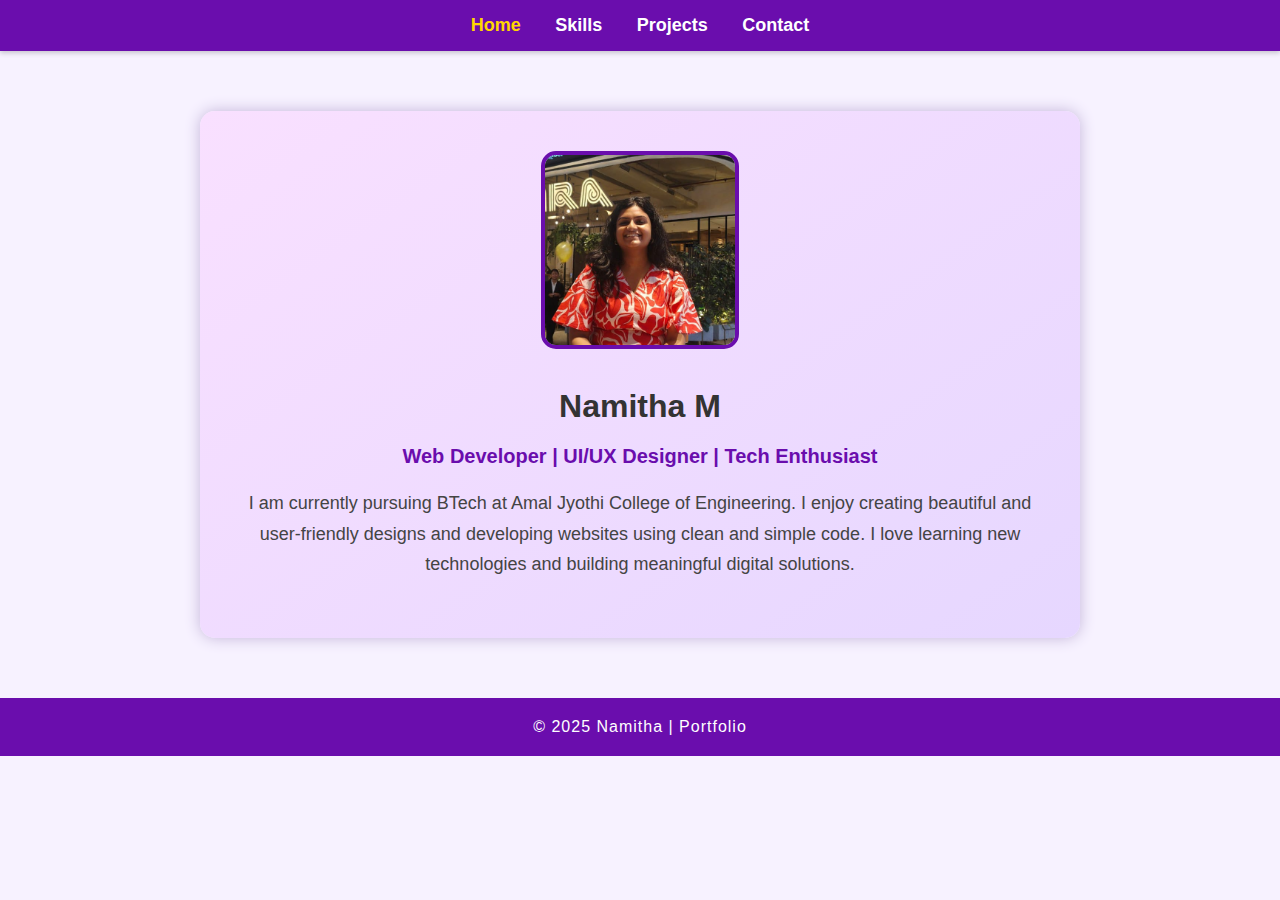
<file: index.html>
<!DOCTYPE html>
<html lang="en">
<head>
<title>Home | Namitha Portfolio</title>
<link rel="stylesheet" href="style.css">
</head>
<body>


<nav>
  <a class="active" href="index.html">Home</a>
  <a href="skills.html">Skills</a>
  <a href="projects.html">Projects</a>
  <a href="contact.html">Contact</a>
</nav>


<section class="container home-box">
  <img src="myphoto.jpg" class="profile-home">

  <h1>Namitha M</h1>
  <p class="subtitle">Web Developer | UI/UX Designer | Tech Enthusiast</p>

  <p class="intro">
     I am currently pursuing BTech at Amal Jyothi College of Engineering.
     I enjoy creating beautiful and user-friendly designs and developing websites using clean and simple code.
     I love learning new technologies and building meaningful digital solutions.
  </p>
</section>

<footer>© 2025 Namitha | Portfolio</footer>
</body>
</html>
</file>
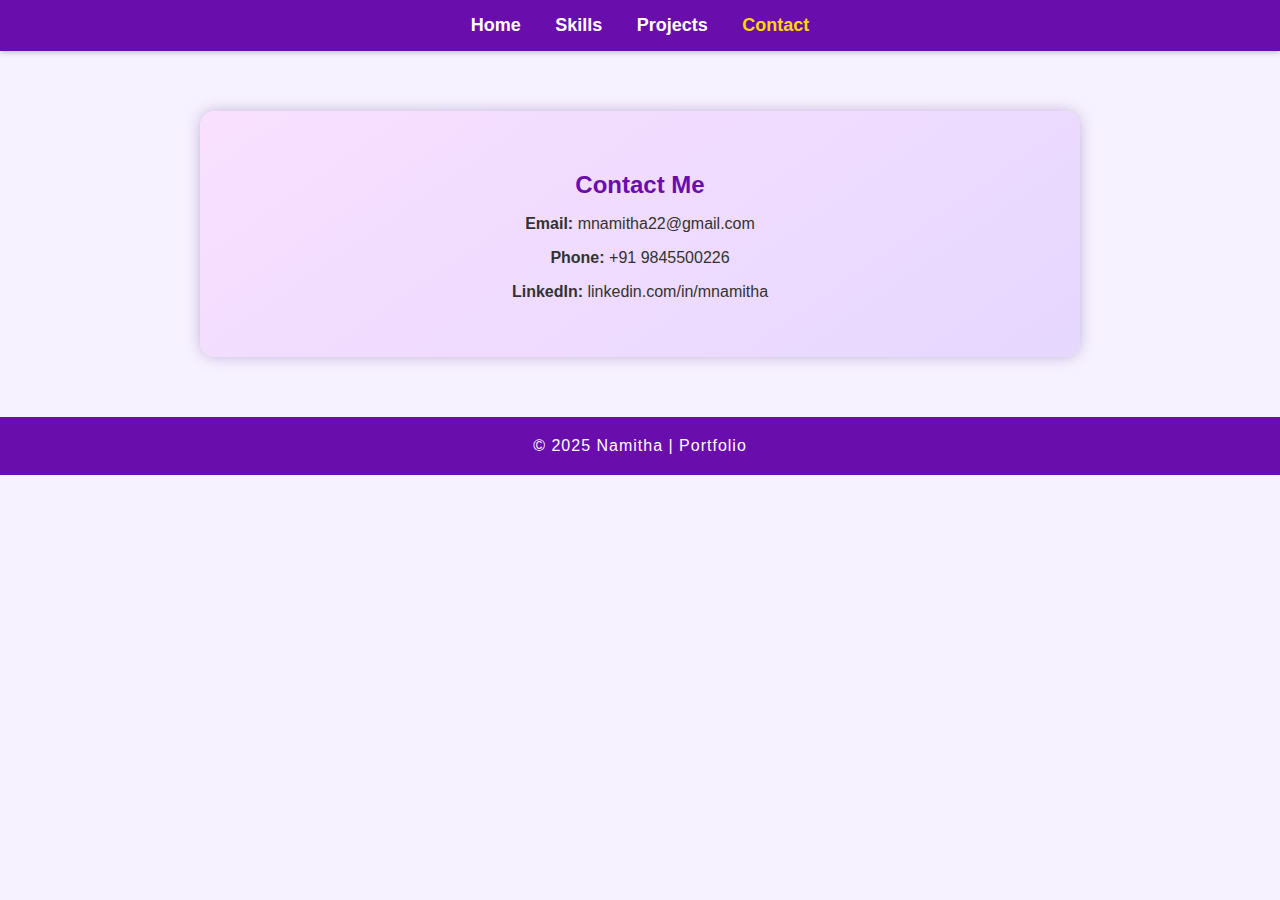
<file: contact.html>
<!DOCTYPE html>
<html lang="en">
<head>
<title>Contact | Namitha Portfolio</title>
<link rel="stylesheet" href="style.css">
</head>
<body>

<nav>
  <a href="index.html">Home</a>
  <a href="skills.html">Skills</a>
  <a href="projects.html">Projects</a>
  <a class="active" href="contact.html">Contact</a>
</nav>

<section class="container">
<h2>Contact Me</h2>

<p><strong>Email:</strong> mnamitha22@gmail.com</p>
<p><strong>Phone:</strong> +91 9845500226</p>
<p><strong>LinkedIn:</strong> linkedin.com/in/mnamitha</p>
</section>

<footer>© 2025 Namitha | Portfolio</footer>
</body>
</html>
</file>
<file: style.css>
body {
  margin: 0;
  font-family: Arial, sans-serif;
  background: #f7f2ff;
  scroll-behavior: smooth;
  color: #333;
}

nav {
  background: #6a0dad;
  padding: 15px;
  text-align: center;
  position: sticky;
  top: 0;
  z-index: 100;
  box-shadow: 0 2px 5px rgba(0,0,0,0.2);
}

nav a {
  color: white;
  margin: 15px;
  text-decoration: none;
  font-size: 18px;
  font-weight: bold;
  transition: 0.3s;
}

nav a:hover,
nav a.active {
  color: #ffd700;
  transform: scale(1.05);
}

.container {
  width: 70%;
  max-width: 800px;
  margin: 60px auto;
  padding: 40px;
  text-align: center;
  border-radius: 15px;
  box-shadow: 0px 0px 15px #c3b5d9;
  background: linear-gradient(145deg, #f9e0ff, #e6d7ff);
}

.profile-home {
  width: 190px;
  height: 190px;
  border-radius: 15px;
  object-fit: cover;
  margin-bottom: 20px;
  border: 4px solid #6a0dad;
  background-color: #ddd;
}

h1 {
  font-size: 32px;
  margin: 15px 0;
}

h1 span {
  color: #6a0dad;
  font-weight: bold;
}

h2 {
  color: #6a0dad;
  margin-bottom: 15px;
}

.subtitle {
  font-size: 20px;
  color: #6a0dad;
  font-weight: bold;
}

.intro {
  margin-top: 20px;
  font-size: 18px;
  line-height: 1.7;
  color: #444;
}

.skill-box {
  list-style: disc;
  padding-left: 40px;
  text-align: left;
  margin: 0 auto 20px auto;
}

.skill-box li {
  background: none;
  padding: 5px 0;
  width: auto;
  border-radius: 0;
  transition: none;
}

.card {
  background: #e9d4ff;
  padding: 25px;
  border-radius: 15px;
  line-height: 2;
  text-align: left;
}

footer {
  text-align: center;
  background: #6a0dad;
  color: white;
  padding: 20px;
  margin-top: 40px;
  font-size: 16px;
  letter-spacing: 1px;
}

@media (max-width: 768px) {
  .container {
    width: 90%;
    padding: 30px;
  }
  nav a {
    display: block;
    margin: 10px 0;
  }
  .profile-home {
    width: 150px;
    height: 150px;
  }
}
</file>
